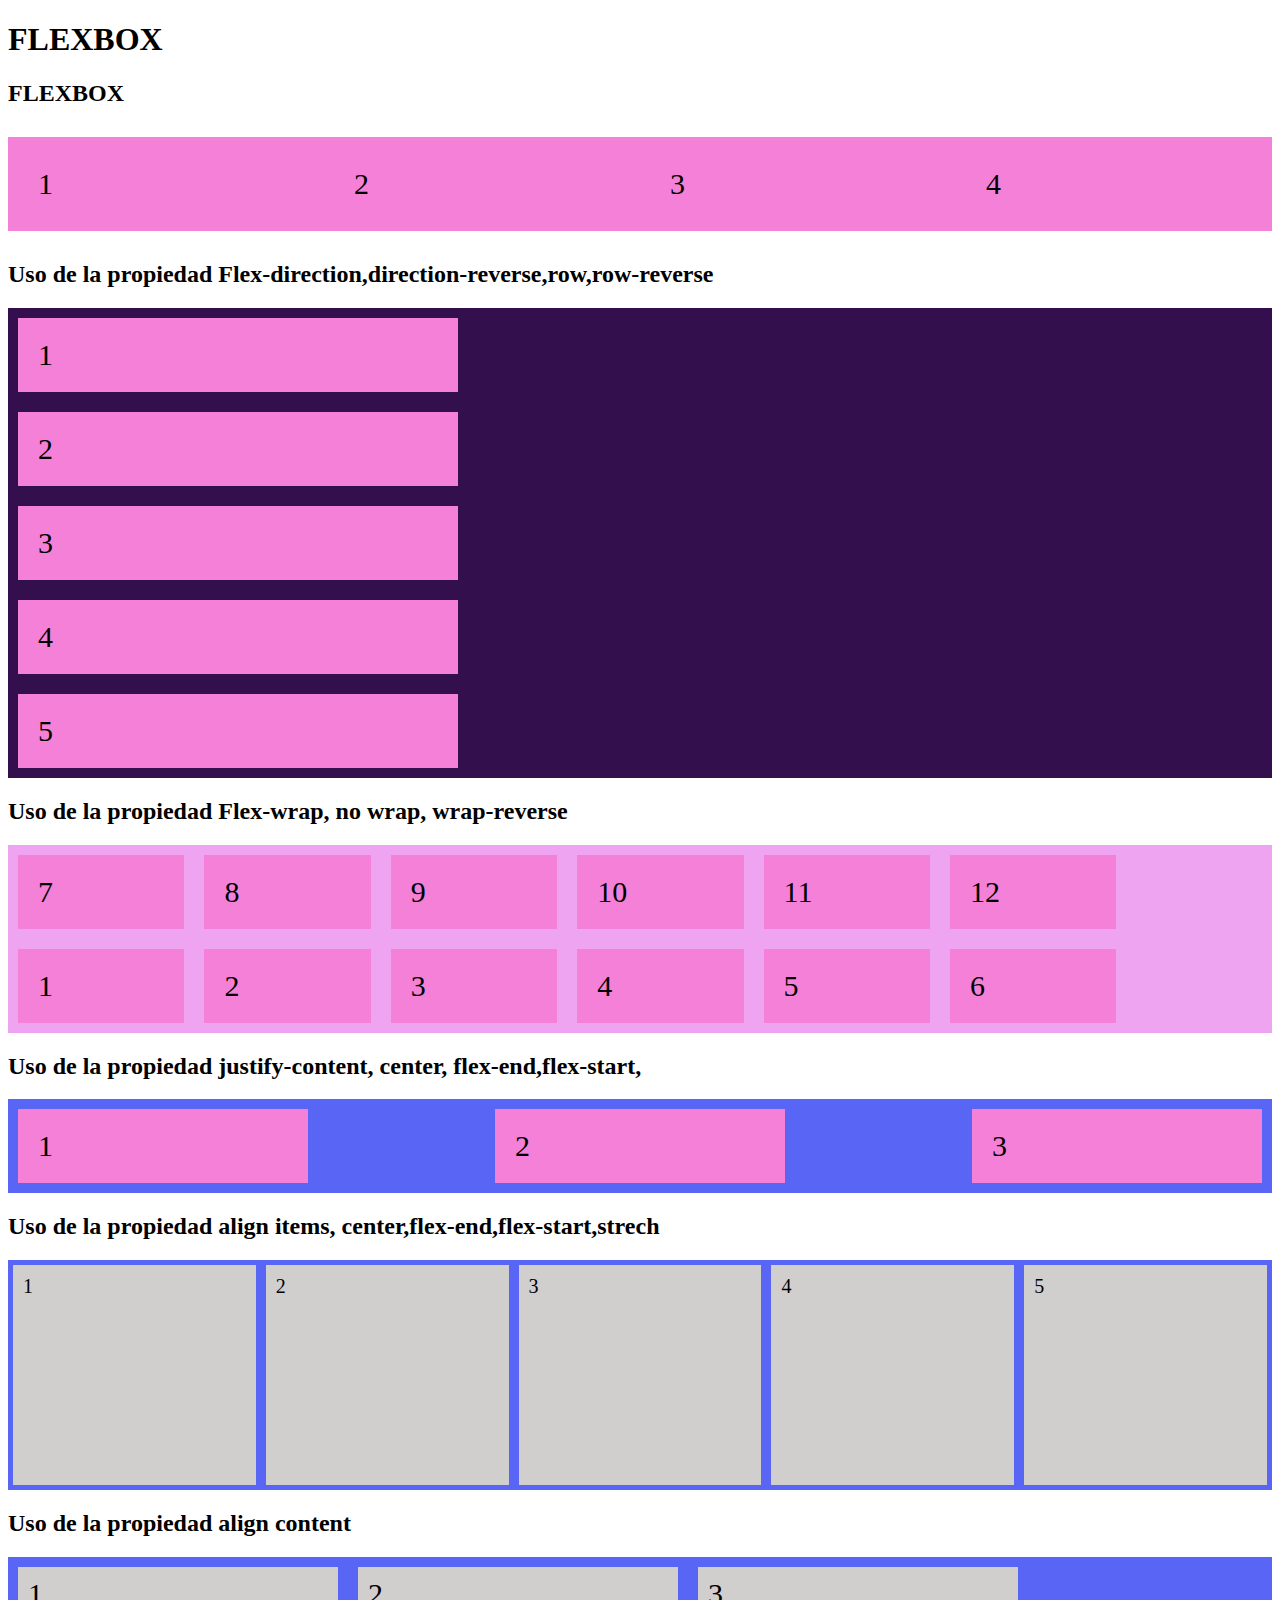
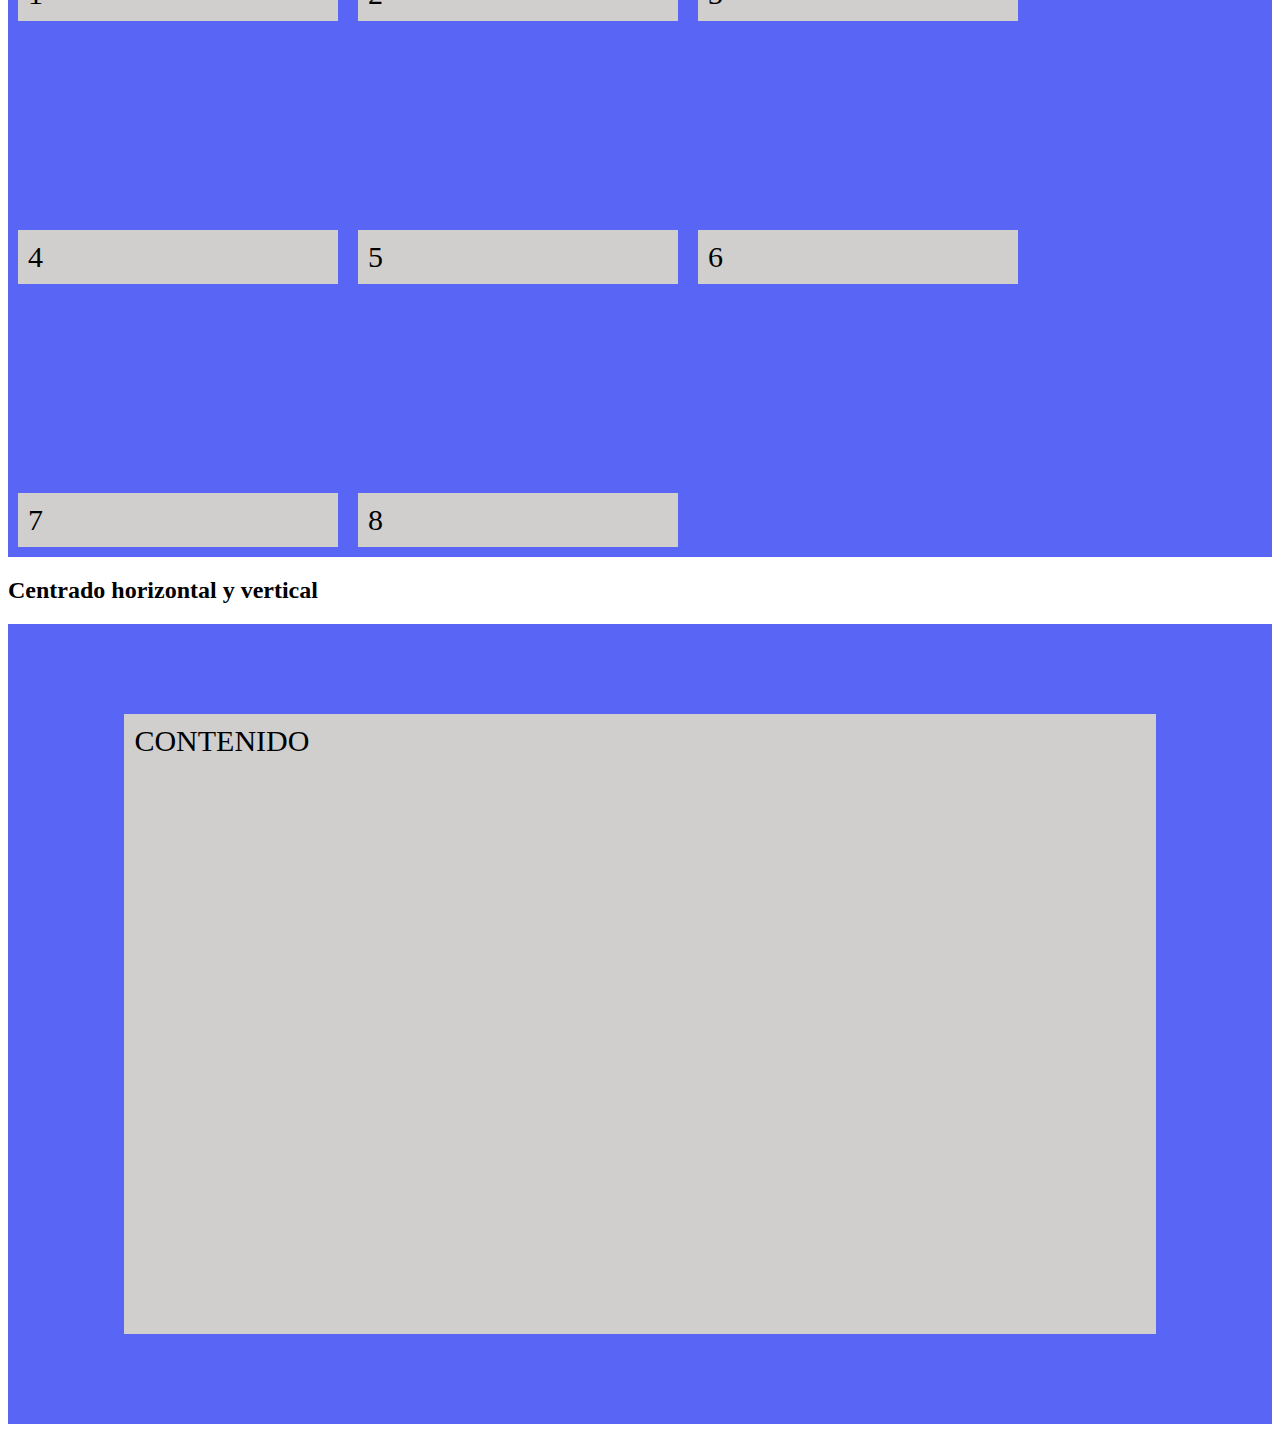
<file: Flexbox.html>
<!doctype html>
<html>
<head>
<meta charset="utf-8">
<title>Flexbox</title>

	<style>
	.box-conteiner-flex{ 
		background-color:#F580D8;
		display:flex;
		margin:30px 0;
		}
		
.box-conteiner-flex >div, .box-conteiner-flex-2 >div, .box-conteiner-flex-3 >div, .box-conteiner-flex-4 >div, .box-conteiner-flex-5 >div, .box-conteiner-flex-6 >div, .box-conteiner-flex-7 >div{
		width:400px;
		background-color: #F580D8;
		margin: 10px;
		padding:20px;
		font-size:30px;
		}
		
		.box-conteiner-flex-3>div{ 
			width:10%;
		}
		
		.box-conteiner-flex-4>div{ 
			width:250px;
		}
		
		.box-conteiner-flex-5>div{ 
			width:300px;
			height: 200px;
			background-color: #D1CECE;
			margin: 5px;
			padding: 10px;
			font-size: 20px;
		}
		.box-conteiner-flex-6>div{ 
			width:300px;
			background-color: #D1CECE;
			margin: 10px;
			padding: 10px;
			font-size: 30px;
		}
		
		.box-conteiner-flex-7>div{ 
			width:80%;
			height: 600px;
			background-color: #D1CECE;
			margin: 10px;
			padding: 10px;
			font-size: 30px;
			
		}
		
		.box-conteiner-flex-2{ 
			background-color:#330F4E;
			display: flex;
			flex-direction: column;
		}
		
		.box-conteiner-flex-3{ 
		background-color:#EFA4F1;
		display:flex;
		flex-wrap: wrap-reverse;
		}
		
		.box-conteiner-flex-4{ 
		background-color: #5865F5;
		display:flex;
		justify-content: space-between;
		}
		
		.box-conteiner-flex-5{ 
		background-color: #5865F5;
		display:flex;
		align-items:stretch;
		}
		
		.box-conteiner-flex-6{ 
		display:flex;
		height:600px;
		flex-wrap: wrap;
		align-content: space-between;
		background-color: #5865F5;
		}
		
		.box-conteiner-flex-7{ 
		display:flex;
		height:800px;
		background-color: #5865F5;
		justify-content: center;
		align-items: center;
		}
		
	</style>
</head>

<body>
	<header>
		<h1>FLEXBOX</h1>
	</header>
	<nav>
	
	</nav>
	<main>
	    
		<section>
			<h2>FLEXBOX</h2>
		      <div class="box-conteiner-flex">
		         <div>1</div>
		         <div>2</div>
		         <div>3</div>
				 <div>4</div>
		      </div>
		</section>
		<section>
			<h2>Uso de la propiedad Flex-direction,direction-reverse,row,row-reverse</h2>
		      <div class="box-conteiner-flex-2">
		          <div>1</div>
		          <div>2</div>
		          <div>3</div>
		          <div>4</div>
		          <div>5</div>
		      </div>
		</section>
		<section>
			<h2>Uso de la propiedad Flex-wrap, no wrap, wrap-reverse</h2>
		      <div class="box-conteiner-flex-3">
		          <div>1</div>
		          <div>2</div>
		          <div>3</div>
		          <div>4</div>
		          <div>5</div>
				  <div>6</div>
				  <div>7</div>
				  <div>8</div>
				  <div>9</div>
				  <div>10</div>
				  <div>11</div>
				  <div>12</div>
		      </div>
		</section>
		<section>
		<h2>Uso de la propiedad justify-content, center, flex-end,flex-start,</h2>
		 <div class="box-conteiner-flex-4">
			<div>1</div>
			<div>2</div>
			<div>3</div>
			</div>
		</section>
		<section>
		<h2>Uso de la propiedad align items, center,flex-end,flex-start,strech</h2>
		 <div class="box-conteiner-flex-5">
			<div>1</div>
			<div>2</div>
			<div>3</div>
			<div>4</div>
			<div>5</div>
			</div>
		</section>
		<section>
		<h2>Uso de la propiedad align content</h2>
		 <div class="box-conteiner-flex-6">
			<div>1</div>
			<div>2</div>
			<div>3</div>
			<div>4</div>
			<div>5</div>
			 <div>6</div>
			 <div>7</div>
			 <div>8</div>
			</div>
		</section>
		<secton>
		<h2>Centrado horizontal y vertical</h2>
			<div class="box-conteiner-flex-7">
			<div>CONTENIDO</div>
			</div>
		</secton>
		
	</main>
	<footer>
	</footer>
</body>
</html>
</file>
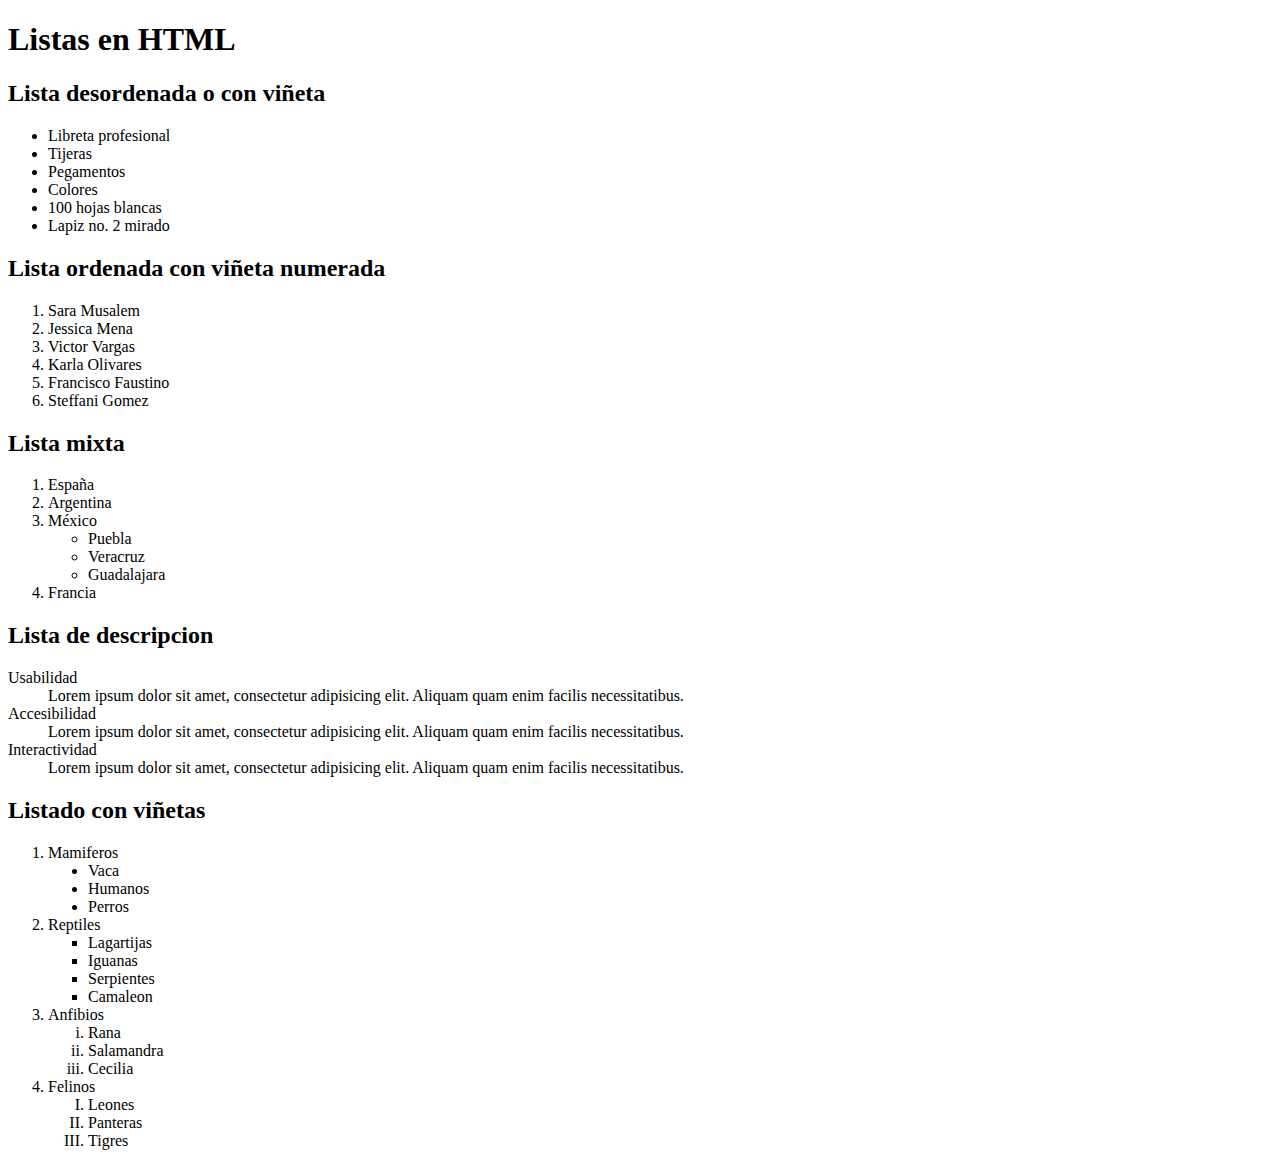
<file: Listas.html>
<!doctype html>
<html>
<head>
<meta charset="utf-8">
<title>Listas</title>
</head>

<body>
	<header>
		<h1>Listas en HTML</h1>
	</header>
	<nav></nav>
	<main>
		<section>
			<h2>Lista desordenada o con viñeta</h2>
			<ul>
			<li>Libreta profesional</li>
			<li>Tijeras</li>
			<li>Pegamentos</li>
			<li>Colores</li>
			<li>100 hojas blancas</li>
			<li>Lapiz no. 2 mirado</li>
			</ul>
		</section>
		<section>
			<h2>Lista ordenada con viñeta numerada</h2>
			<ol>
			<li>Sara Musalem</li>
			<li>Jessica Mena</li>
			<li>Victor Vargas</li>
			<li>Karla Olivares</li>
			<li>Francisco Faustino</li>
			<li>Steffani Gomez</li>
			</ol>
		</section>
		<section>
			<h2>Lista mixta</h2>
			<ol>
				<li>España</li>
				<li>Argentina</li>
				<li>México</li>
					<ul>
						<li>Puebla</li>
						<li>Veracruz</li>
						<li>Guadalajara</li>
					</ul>
				</li>
					<li>Francia</li>
			</ol>
		</section>
		<section>
			<h2>Lista de descripcion</h2>
			<dl>
			<dt>Usabilidad</dt>
			<dd>Lorem ipsum dolor sit amet, consectetur adipisicing elit. Aliquam quam enim facilis necessitatibus.
			<dt>Accesibilidad</dt>
			<dd>Lorem ipsum dolor sit amet, consectetur adipisicing elit. Aliquam quam enim facilis necessitatibus.
			<dt>Interactividad</dt>
			<dd>Lorem ipsum dolor sit amet, consectetur adipisicing elit. Aliquam quam enim facilis necessitatibus.
			</dl>
		</section>
		<section>
			<h2>Listado con viñetas</h2>
			<ol>
				<li>Mamiferos
					<ul style="list-style-type: disc">
						<li>Vaca</li>
						<li>Humanos</li>
						<li>Perros</li>
					</ul>
				</li>
				<li>Reptiles
					<ul style="list-style-type: square">
						<li>Lagartijas</li>
						<li>Iguanas</li>
						<li>Serpientes</li>
						<li>Camaleon</li>
					</ul>
				</li>
				<li>Anfibios
					<ul style="list-style-type: lower-roman">
						<li>Rana</li>
						<li>Salamandra</li>
						<li>Cecilia</li>
					</ul>
				</li>
				<li>Felinos
					<ul style="list-style-type: upper-roman">
						<li>Leones</li>
						<li>Panteras</li>
						<li>Tigres</li>
					</ul>
				</li>
	</section>
	</main>
</body>
</html>
</file>
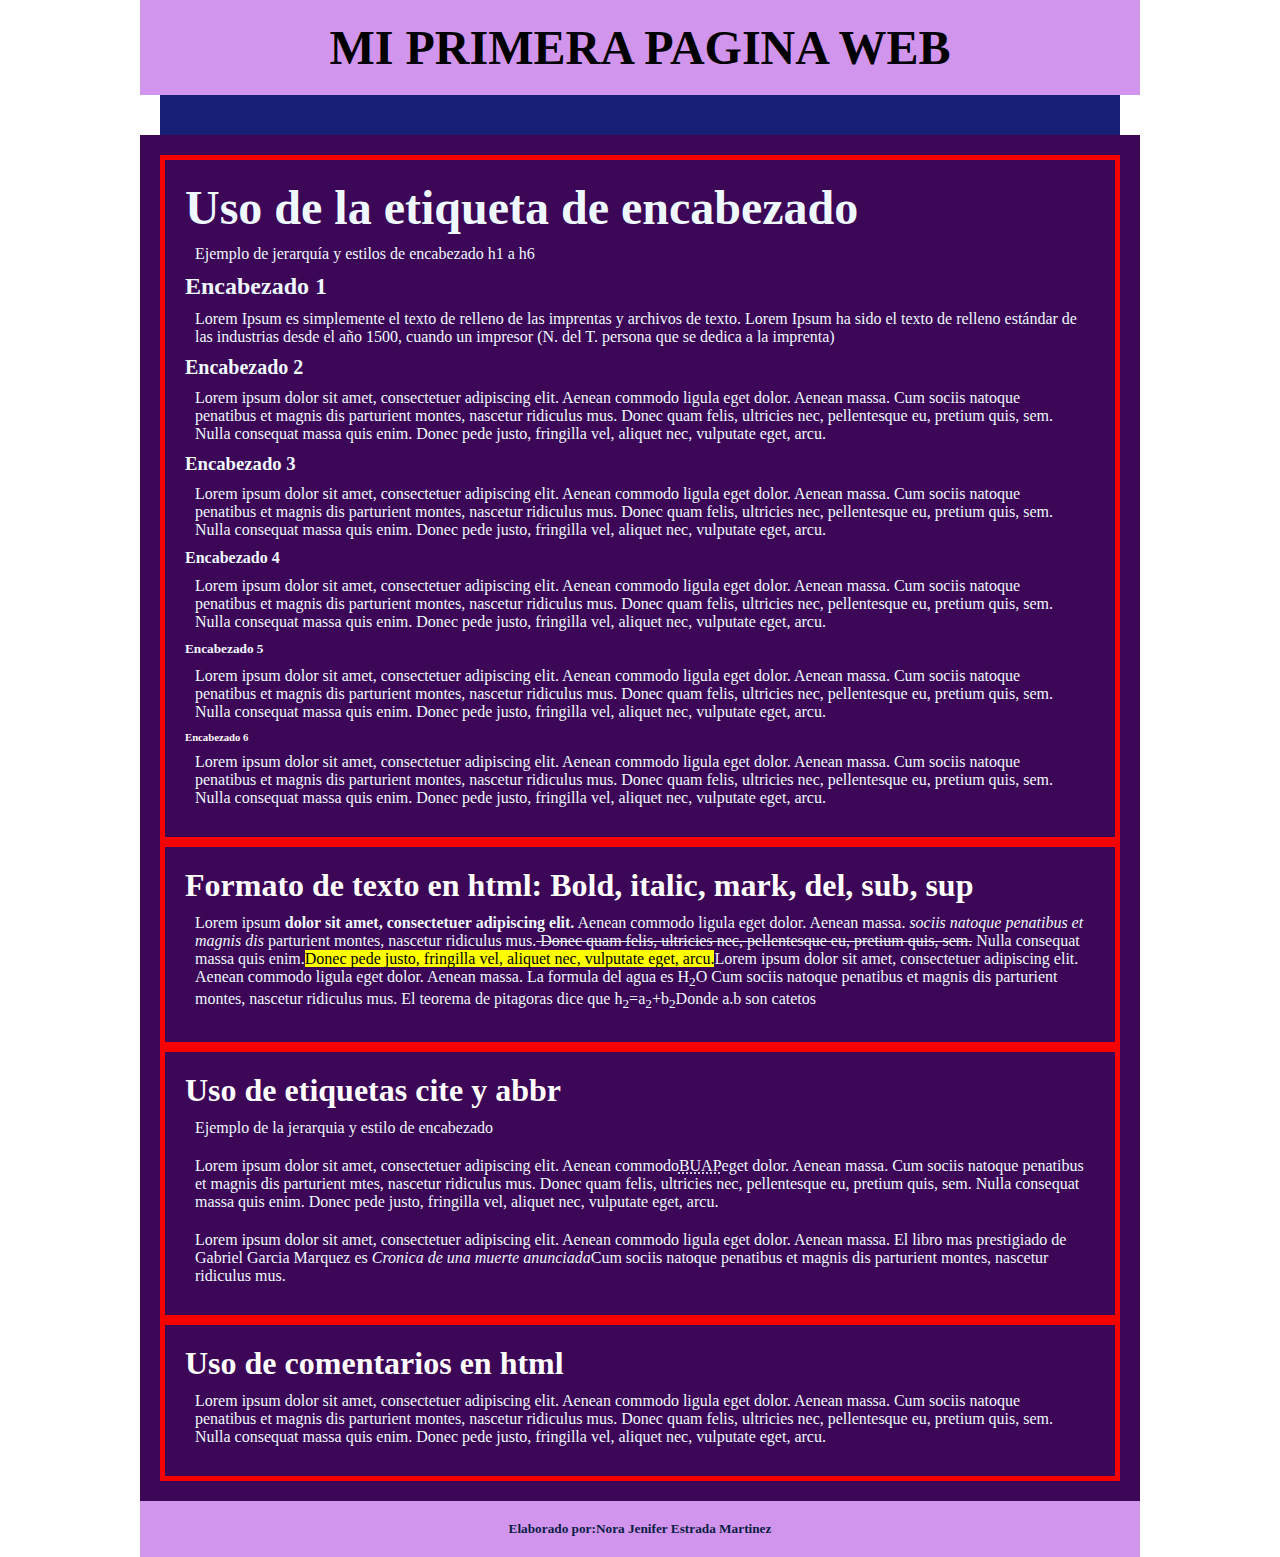
<file: mi_primera_pagina.html>
<!doctype html>
<html>
<head>
<meta charset="UTF-8">
<title>Mi primera pagina</title>
<style type="text/css">
*{margin:0px;padding:0px;}
h1 {color:#05;font-size:48px}
h2 {color:#FFFDFD;font-size:32px}
header,footer,main,nav {width:960px;margin:0 auto}
header,footer{padding:20px;text-align: center;background-color: #D295ED;}
main{height:auto;background-color:#3B0756;padding: 20px}
section{background-color: #970268 30px;padding:20px;border:solid 5px #F70202;}
p{padding:10px}
nav{height: 40px;paddi:30px;background-color: #171E76}
</style>
</head>
<body>
<header>
<h1>MI PRIMERA PAGINA WEB</h1>
</header>
<nav>  </nav>
<main>
</section>
<section>
<h1 style="color: aliceblue">Uso de la etiqueta de encabezado</h1>
       <p style="color: aliceblue">Ejemplo de jerarquía y estilos de encabezado h1 a h6</p>
		<h1 style="color:aliceblue;font-size: 24px;">Encabezado 1</h1>
		<p style="color: aliceblue">Lorem Ipsum es simplemente el texto de relleno de las imprentas y archivos de texto. Lorem Ipsum ha sido el texto de relleno estándar de las industrias desde el año 1500, cuando un impresor (N. del T. persona que se dedica a la imprenta)</p>
		<h2 style="color:aliceblue;font-size: 20px;">Encabezado 2</h2>
		<p style="color: aliceblue">Lorem ipsum dolor sit amet, consectetuer adipiscing elit. Aenean commodo ligula eget dolor. Aenean massa. Cum sociis natoque penatibus et magnis dis parturient montes, nascetur ridiculus mus. Donec quam felis, ultricies nec, pellentesque eu, pretium quis, sem. Nulla consequat massa quis enim. Donec pede justo, fringilla vel, aliquet nec, vulputate eget, arcu.</p>
			
		<h3 style="color: aliceblue">Encabezado 3</h3>
		<p style="color: aliceblue">Lorem ipsum dolor sit amet, consectetuer adipiscing elit. Aenean commodo ligula eget dolor. Aenean massa. Cum sociis natoque penatibus et magnis dis parturient montes, nascetur ridiculus mus. Donec quam felis, ultricies nec, pellentesque eu, pretium quis, sem. Nulla consequat massa quis enim. Donec pede justo, fringilla vel, aliquet nec, vulputate eget, arcu.</p>
			
		<h4 style="color: aliceblue">Encabezado 4</h4>
		<p style="color: aliceblue">Lorem ipsum dolor sit amet, consectetuer adipiscing elit. Aenean commodo ligula eget dolor. Aenean massa. Cum sociis natoque penatibus et magnis dis parturient montes, nascetur ridiculus mus. Donec quam felis, ultricies nec, pellentesque eu, pretium quis, sem. Nulla consequat massa quis enim. Donec pede justo, fringilla vel, aliquet nec, vulputate eget, arcu.</p>
			
		<h5 style="color: aliceblue">Encabezado 5</h5>
		<p style="color: aliceblue">Lorem ipsum dolor sit amet, consectetuer adipiscing elit. Aenean commodo ligula eget dolor. Aenean massa. Cum sociis natoque penatibus et magnis dis parturient montes, nascetur ridiculus mus. Donec quam felis, ultricies nec, pellentesque eu, pretium quis, sem. Nulla consequat massa quis enim. Donec pede justo, fringilla vel, aliquet nec, vulputate eget, arcu.</p>
			
		<h6 style="color: #FDF6F6">Encabezado 6</h6>
		<p style="color: aliceblue">Lorem ipsum dolor sit amet, consectetuer adipiscing elit. Aenean commodo ligula eget dolor. Aenean massa. Cum sociis natoque penatibus et magnis dis parturient montes, nascetur ridiculus mus. Donec quam felis, ultricies nec, pellentesque eu, pretium quis, sem. Nulla consequat massa quis enim. Donec pede justo, fringilla vel, aliquet nec, vulputate eget, arcu.</p>
		</section>
		<section>
<h2>Formato de texto en html: Bold, italic, mark, del, sub, sup</h2>
			<p style="color: aliceblue">Lorem ipsum <b> dolor sit amet, consectetuer adipiscing elit.</b> Aenean commodo ligula eget dolor. Aenean massa.<i> sociis natoque penatibus et magnis dis</i> parturient montes, nascetur ridiculus mus.<del> Donec quam felis, ultricies nec, pellentesque eu, pretium quis, sem.</del> Nulla consequat massa quis enim.<mark>Donec pede justo, fringilla vel, aliquet nec, vulputate eget, arcu.</mark>Lorem ipsum dolor sit amet, consectetuer adipiscing elit. Aenean commodo ligula eget dolor. Aenean massa. La formula del agua es H<sub>2</sub>O Cum sociis natoque penatibus et magnis dis parturient montes, nascetur ridiculus mus. El teorema de pitagoras dice que h<sub>2</sub>=a<sub>2</sub>+b<sub>2</sup></sub>Donde a.b son catetos</p> 
		</section>
		<section>
<h2>Uso de etiquetas cite y abbr</h2>
			<p style="color: aliceblue">Ejemplo de la jerarquia y estilo de encabezado</p>
			<p style="color: aliceblue">Lorem ipsum dolor sit amet, consectetuer adipiscing elit. Aenean commodo<abbr title="Benemerita Universidad Autonoma de Puebla">BUAP</abbr>eget dolor. Aenean massa. Cum sociis natoque penatibus et magnis dis parturient mtes, nascetur ridiculus mus. Donec quam felis, ultricies nec, pellentesque eu, pretium quis, sem. Nulla consequat massa quis enim. Donec pede justo, fringilla vel, aliquet nec, vulputate eget, arcu.</p>
			
			<p style="color: aliceblue">Lorem ipsum dolor sit amet, consectetuer adipiscing elit. Aenean commodo ligula eget dolor. Aenean massa. El libro mas prestigiado de Gabriel Garcia Marquez es <cite> Cronica de una muerte anunciada</cite>Cum sociis natoque penatibus et magnis dis parturient montes, nascetur ridiculus mus.</p>
		</section>
		<section>
<h2>Uso de comentarios en html</h2>
			<p style="color: aliceblue">Lorem ipsum dolor sit amet, consectetuer adipiscing elit. Aenean commodo ligula eget dolor. Aenean massa. Cum sociis natoque penatibus et magnis dis parturient montes, nascetur ridiculus mus. Donec quam felis, ultricies nec, pellentesque eu, pretium quis, sem. Nulla consequat massa quis enim. Donec pede justo, fringilla vel, aliquet nec, vulputate eget, arcu.</p>
		</section>

 </main>
 <footer>
	<h5 style="color:#0A1E46">Elaborado por:Nora Jenifer Estrada Martinez</h5>
 </footer>
</body> 
</html>
</file>
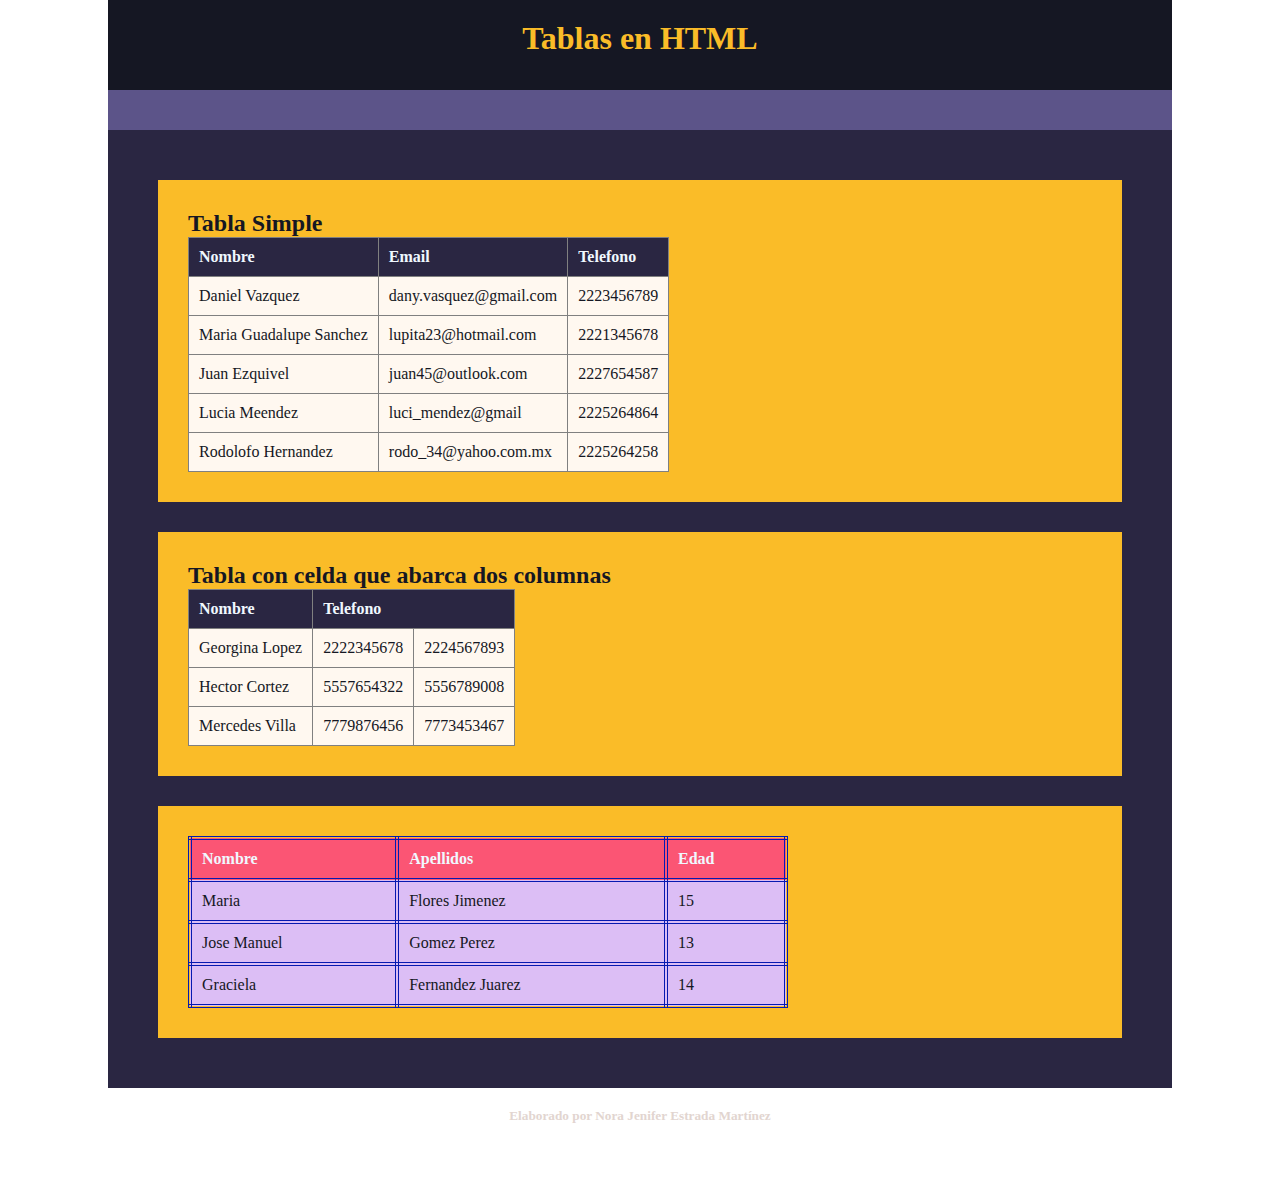
<file: Tablas.html>
<!doctype html>
<html>
<head>
<meta charset="utf-8">
<title>Tablas en HTML</title>
<style>
	*{
		margin: 0;
		padding: 0;
	}
	body{
		
		color:#E2D5D0;
	}
	header,footer,main,nav{
		margin: 0 auto;
		width: 1024px;
		padding: 20px
	}
	header{
		height: 50px;
		color:#FABC28;
		text-align:center;
		background-color:#151723;
	}
	nav{
		background-color: #5c5489; 
		color: #5C5489;
	}
	main{
		background-color: #2A2642
	}
	section{
		background-color: #FABC28;
		margin: 30px;
		padding: 30px;
		color: #151723;
	}
	
	footer{
		height:50px;
		background-color:  color: #151723;
		text-align: center;
		padding: 20px;
	}
	table{
		border-collapse: collapse;
	}
	th,td{
		padding: 10px;
	}
	th{
		text-align: left;
		background-color: #2A2642;
		color: aliceblue;
	}
	td{
		background-color:#FFF8F0;
	}
	
	
	
	
	h5{
		background-color: #151723;
		padding:0px;
		margin: 0px;
		height: 0px
	}
	#t01 th{
		background-color:#FB5574;
		border:double 4px #071AB0;
	}
	#t01 td{
		background-color:#DCBEF5;
		border:double 4px #071AB0;
	}
	
	</style>
	
</head>

<body>
	<header>
		<h1>Tablas en HTML</h1>
	</header>
	<nav></nav>
	<main>
		<section>
			<h2>Tabla Simple</h2>
			<table border="1">
				<thead>
					<tr>
						<th>Nombre</th>
						<th>Email</th>
						<th>Telefono</th>
					</tr>
				</thead>					
				<tbody>
				<tr>
					<td>Daniel Vazquez</td>
					<td>dany.vasquez@gmail.com</td>
					<td>2223456789</td>
				</tr>
				<tr>
					<td>Maria Guadalupe Sanchez</td>
					<td>lupita23@hotmail.com</td>
					<td>2221345678</td>
				</tr>
				<tr>
					<td>Juan Ezquivel</td>
					<td>juan45@outlook.com</td>
					<td>2227654587</td>
				</tr>
				<tr>
					<td>Lucia Meendez</td>
					<td>luci_mendez@gmail</td>
					<td>2225264864</td>
				</tr>
				<tr>
					<td>Rodolofo Hernandez</td>
					<td>rodo_34@yahoo.com.mx</td>
					<td>2225264258</td>
				</tr>
				</tbody>
			</table>
		
		</section>
		<section>
			<h2>Tabla con celda que abarca dos columnas</h2>
			<table border="1">
				<thead>
					<tr>
						<th>Nombre</th>
						<th colspan="2">Telefono</th>
					</tr>
				
				</thead>
				<tbody>
					<tr>
						<td>Georgina Lopez</td>
						<td>2222345678</td>
						<td>2224567893</td>
					</tr>
					<tr>
						<td>Hector Cortez</td>
						<td>5557654322</td>
						<td>5556789008</td>
					</tr>
					<tr>
						<td>Mercedes Villa</td>
						<td>7779876456</td>
						<td>7773453467</td>
					</tr>
				
				</tbody>
				<tfoot></tfoot>
			</table>
		</section>
		<section>
			<table width="600" border="1" id="t01">
	<thead>
		<tr>
		  <th scope="col">Nombre</th>
		  <th scope="col">Apellidos</th>
		  <th scope="col">Edad</th>
		</tr>
	</thead>			
  	<tbody>
    

		  <td>Maria</td>
		  <td>Flores Jimenez</td>
		  <td>15</td>
		</tr>
		<tr>
		  <td>Jose Manuel</td>
		  <td>Gomez Perez</td>
		  <td>13</td>
		</tr>
		<tr>
		  <td>Graciela</td>
		  <td>Fernandez Juarez</td>
		  <td>14</td>
		</tr>
  </tbody>
</table>

		</section>
	
	</main>
	<footer>
		<h5 > Elaborado por Nora Jenifer Estrada Martínez</h5>
	</footer>
</body>
</html>
</file>
